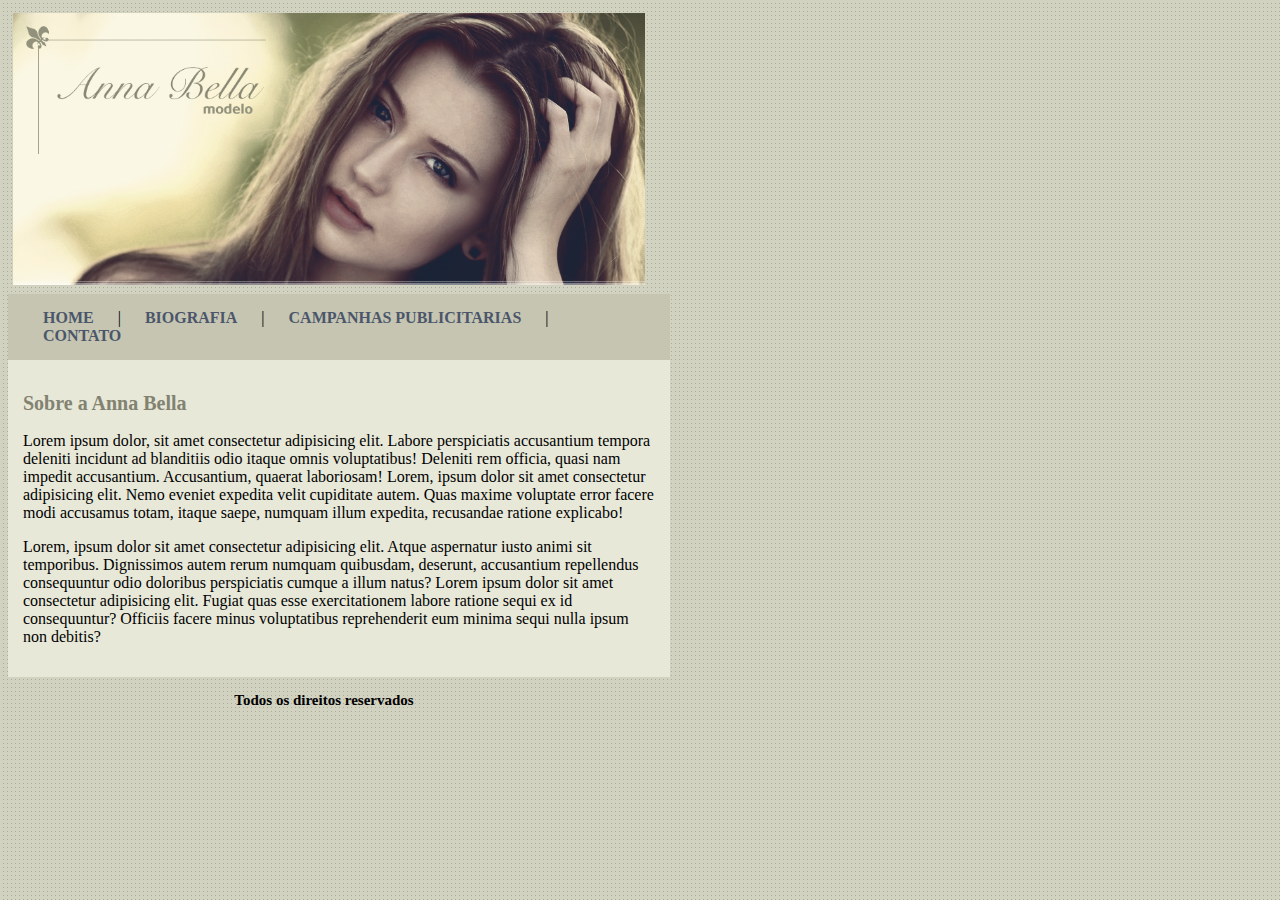
<file: index.html>
<!DOCTYPE html>
<html lang="pt-br">
<head>
    <meta charset="UTF-8">
    <meta name="viewport" content="width=device-width, initial-scale=1.0">
    <title>Página principal</title>
    <link rel="stylesheet" href="estilo.css">
</head>
<body>
    <div>
        <img src="imagens/capa.png" alt="">
    </div>
    <div class="menu">
        <a href="index.html">HOME </a> |
        <a href="biografia.html">BIOGRAFIA</a> |
        <a href="campanhasPublicitarias.html">CAMPANHAS PUBLICITARIAS</a> |
        <a href="contato.html">CONTATO</a>
    </div>
    <div class="conteudo">
        <h2>Sobre a Anna Bella</h2>
        <p>
            Lorem ipsum dolor, sit amet consectetur adipisicing elit. Labore perspiciatis accusantium tempora deleniti incidunt ad blanditiis odio itaque omnis voluptatibus! Deleniti rem officia, quasi nam impedit accusantium. Accusantium, quaerat laboriosam! Lorem, ipsum dolor sit amet consectetur adipisicing elit. Nemo eveniet expedita velit cupiditate autem. Quas maxime voluptate error facere modi accusamus totam, itaque saepe, numquam illum expedita, recusandae ratione explicabo!
        </p>

        <p>
            Lorem, ipsum dolor sit amet consectetur adipisicing elit. Atque aspernatur iusto animi sit temporibus. Dignissimos autem rerum numquam quibusdam, deserunt, accusantium repellendus consequuntur odio doloribus perspiciatis cumque a illum natus? Lorem ipsum dolor sit amet consectetur adipisicing elit. Fugiat quas esse exercitationem labore ratione sequi ex id consequuntur? Officiis facere minus voluptatibus reprehenderit eum minima sequi nulla ipsum non debitis?
        </p>
    </div>
    <div class="rodape">
        <p>Todos os direitos reservados</p>
    </div>
</body>
</html>
</file>
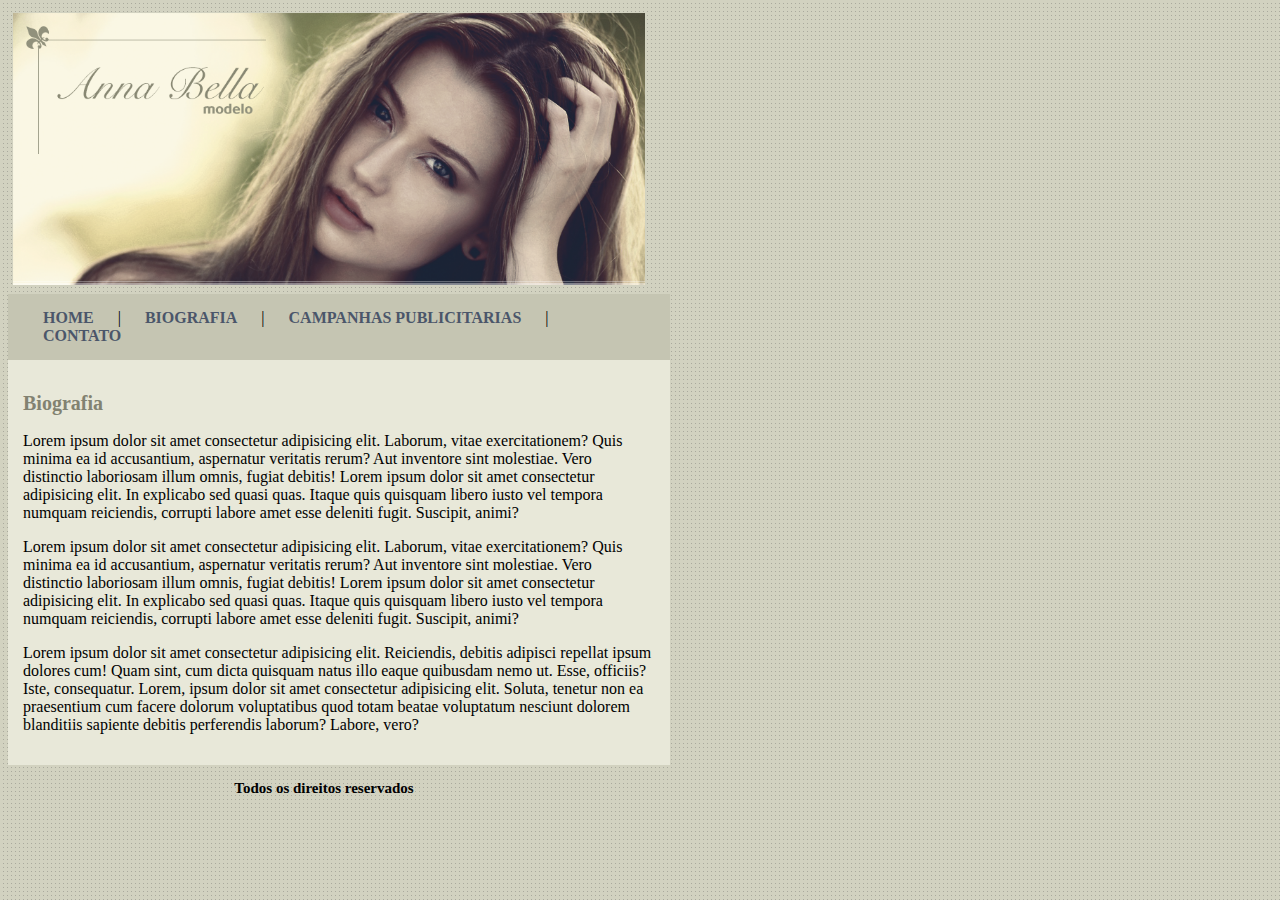
<file: biografia.html>
<!DOCTYPE html>
<html lang="pt-br">
<head>
    <meta charset="UTF-8">
    <meta name="viewport" content="width=device-width, initial-scale=1.0">
    <title>Biografia</title>
    <link rel="stylesheet" href="estilo.css">
</head>
<body>
    <div>
        <img src="imagens/capa.png" alt="">
    </div>
    <div class="menu">
        <a href="index.html">HOME</a> |
        <a href="biografia.html">BIOGRAFIA</a> |
        <a href="campanhasPublicitarias.html">CAMPANHAS PUBLICITARIAS</a> |
        <a href="contato.html">CONTATO</a>
    </div>
    <div class="conteudo">
        <h2>Biografia</h2>
        <p>
            Lorem ipsum dolor sit amet consectetur adipisicing elit. Laborum, vitae exercitationem? Quis minima ea id accusantium, aspernatur veritatis rerum? Aut inventore sint molestiae. Vero distinctio laboriosam illum omnis, fugiat debitis! Lorem ipsum dolor sit amet consectetur adipisicing elit. In explicabo sed quasi quas. Itaque quis quisquam libero iusto vel tempora numquam reiciendis, corrupti labore amet esse deleniti fugit. Suscipit, animi?
        </p>

        <p>
            Lorem ipsum dolor sit amet consectetur adipisicing elit. Laborum, vitae exercitationem? Quis minima ea id
            accusantium, aspernatur veritatis rerum? Aut inventore sint molestiae. Vero distinctio laboriosam illum omnis,
            fugiat debitis! Lorem ipsum dolor sit amet consectetur adipisicing elit. In explicabo sed quasi quas. Itaque quis
            quisquam libero iusto vel tempora numquam reiciendis, corrupti labore amet esse deleniti fugit. Suscipit, animi?
        </p>

        <p>
            Lorem ipsum dolor sit amet consectetur adipisicing elit. Reiciendis, debitis adipisci repellat ipsum dolores cum! Quam sint, cum dicta quisquam natus illo eaque quibusdam nemo ut. Esse, officiis? Iste, consequatur. Lorem, ipsum dolor sit amet consectetur adipisicing elit. Soluta, tenetur non ea praesentium cum facere dolorum voluptatibus quod totam beatae voluptatum nesciunt dolorem blanditiis sapiente debitis perferendis laborum? Labore, vero?
        </p>
    </div>
    <div class="rodape">
        <p>Todos os direitos reservados</p>
    </div>
</body>
</html>
</file>
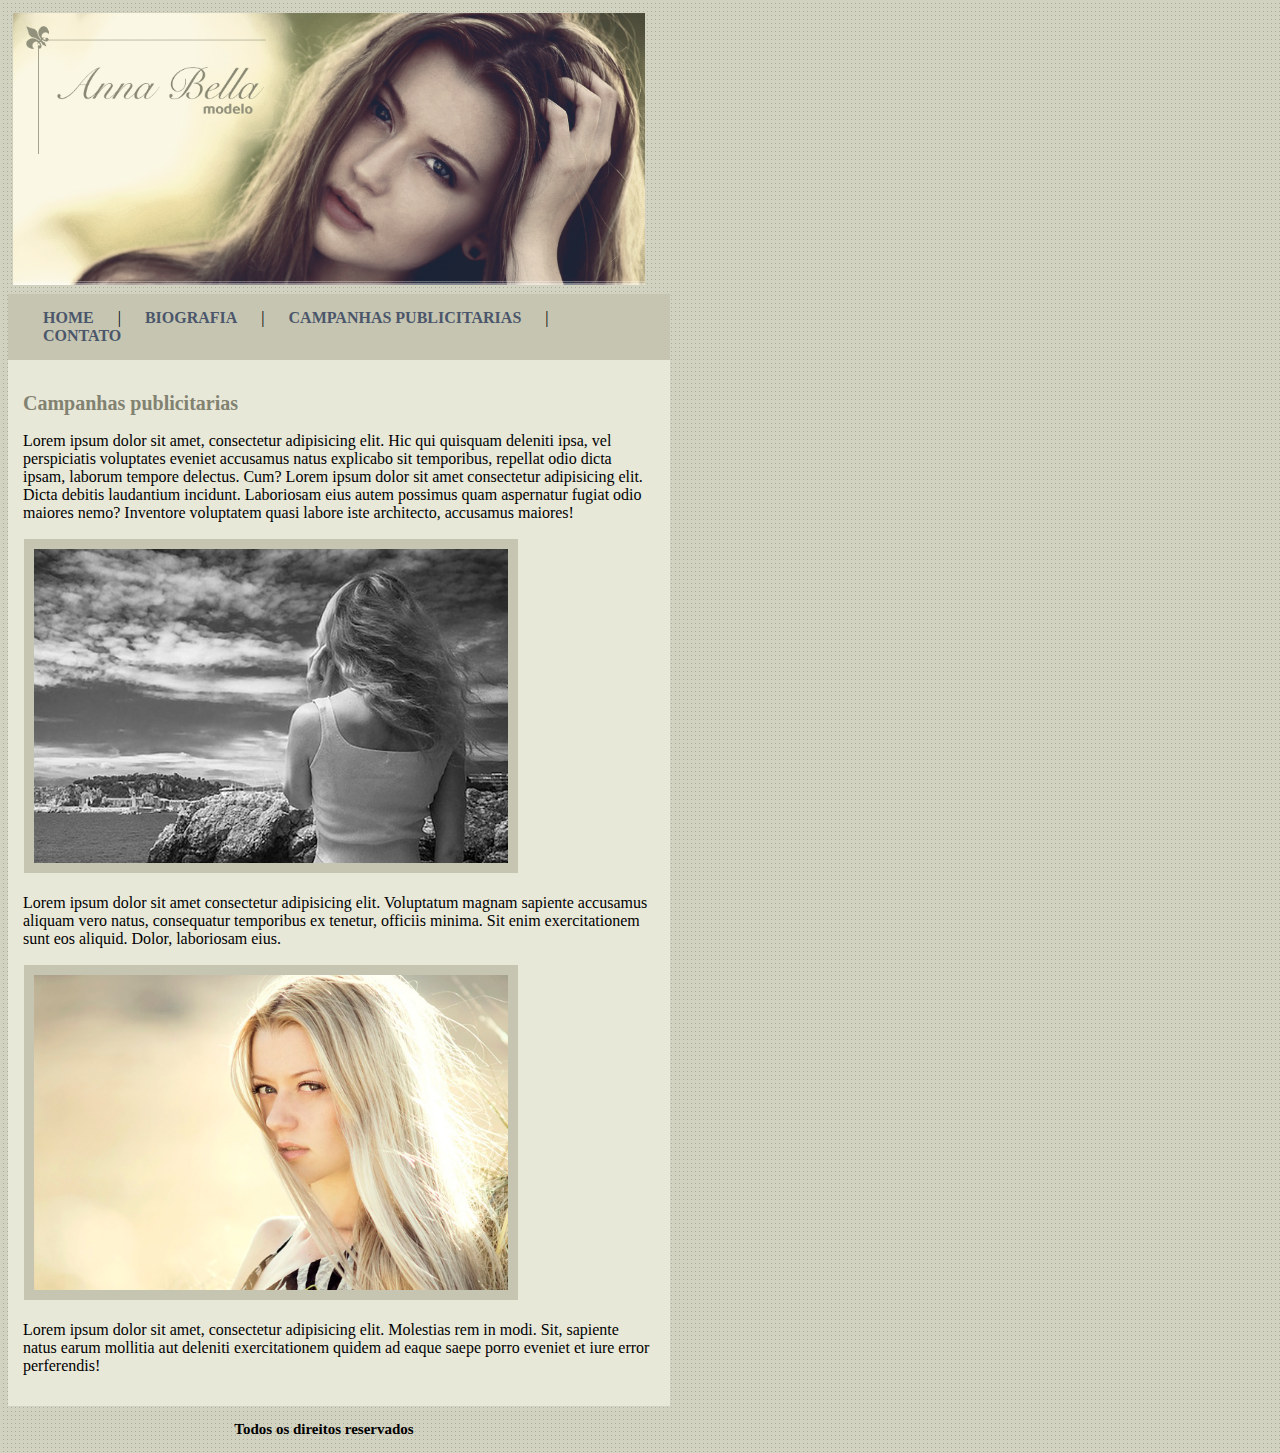
<file: campanhasPublicitarias.html>
<!DOCTYPE html>
<html lang="pt-br">
<head>
    <meta charset="UTF-8">
    <meta name="viewport" content="width=device-width, initial-scale=1.0">
    <title>Campanhas Publicitarias</title>
    <link rel="stylesheet" href="estilo.css">
</head>
<body>
    <div>
        <img src="imagens/capa.png" alt="">
    </div>
    <div class="menu">
        <a href="index.html">HOME</a> |
        <a href="biografia.html">BIOGRAFIA</a> |
        <a href="campanhasPublicitarias.html">CAMPANHAS PUBLICITARIAS</a> |
        <a href="contato.html">CONTATO</a>
    </div>
    <div class="conteudo">
        <h2>Campanhas publicitarias</h2>
        <p>
            Lorem ipsum dolor sit amet, consectetur adipisicing elit. Hic qui quisquam deleniti ipsa, vel perspiciatis voluptates eveniet accusamus natus explicabo sit temporibus, repellat odio dicta ipsam, laborum tempore delectus. Cum? Lorem ipsum dolor sit amet consectetur adipisicing elit. Dicta debitis laudantium incidunt. Laboriosam eius autem possimus quam aspernatur fugiat odio maiores nemo? Inventore voluptatem quasi labore iste architecto, accusamus maiores!
        </p>

        <img src="imagens/foto1.png" alt="" class="fotos">

        <p>
            Lorem ipsum dolor sit amet consectetur adipisicing elit. Voluptatum magnam sapiente accusamus aliquam vero natus, consequatur temporibus ex tenetur, officiis minima. Sit enim exercitationem sunt eos aliquid. Dolor, laboriosam eius.
        </p>

        <img src="imagens/foto2.png" alt="" class="fotos">

        <p>Lorem ipsum dolor sit amet, consectetur adipisicing elit. Molestias rem in modi. Sit, sapiente natus earum mollitia aut deleniti exercitationem quidem ad eaque saepe porro eveniet et iure error perferendis!</p>
    </div>
    <div class="rodape">
        <p>Todos os direitos reservados</p>
    </div>
</body>
</html>
</file>
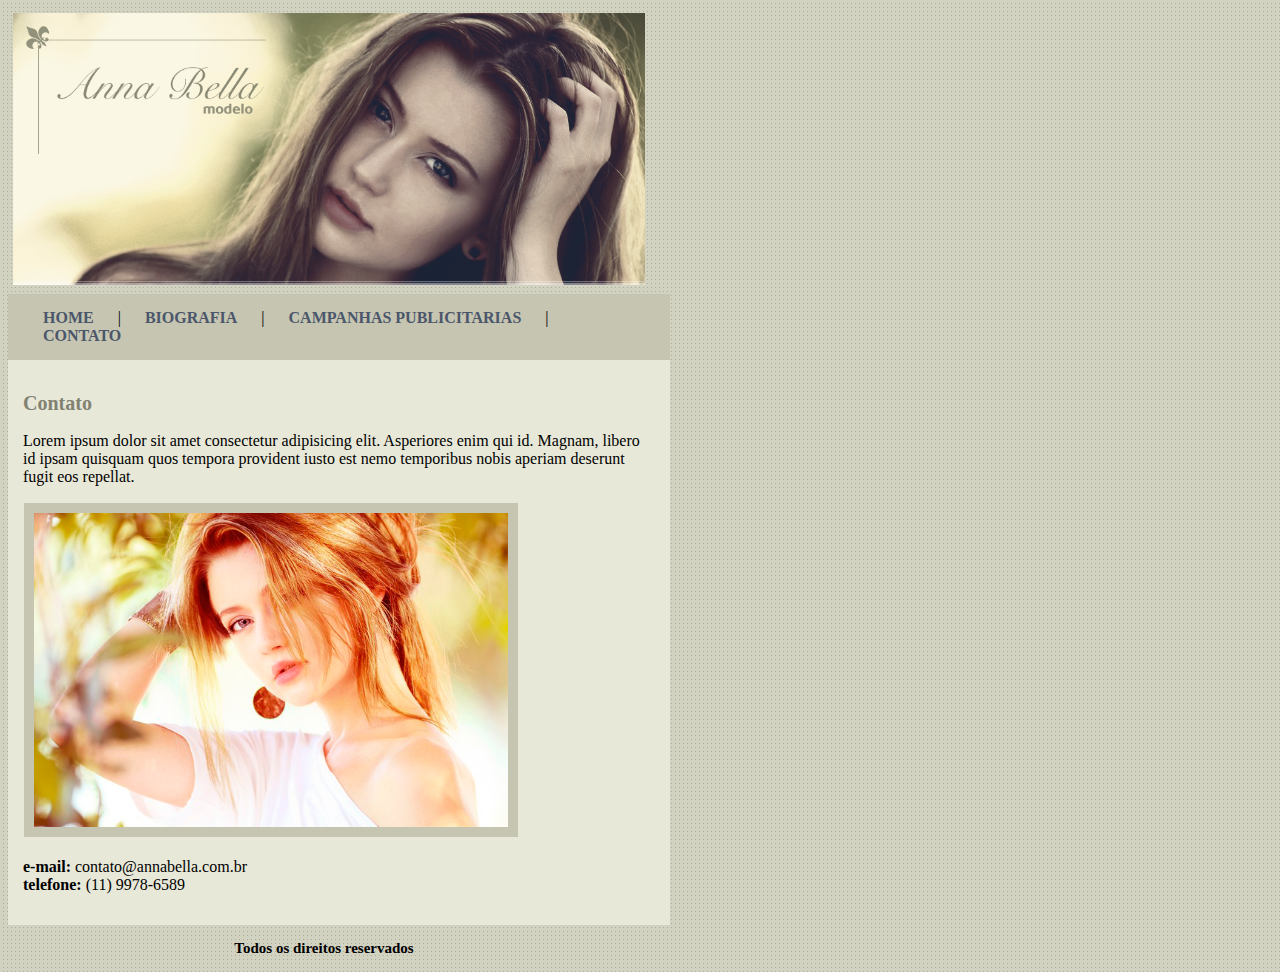
<file: contato.html>
<!DOCTYPE html>
<html lang="pt-br">
<head>
    <meta charset="UTF-8">
    <meta name="viewport" content="width=device-width, initial-scale=1.0">
    <title>Contato</title>
    <link rel="stylesheet" href="estilo.css">
</head>
<body>
    <div>
        <img src="imagens/capa.png" alt="">
    </div>
    <div class="menu">
        <a href="index.html">HOME</a> |
        <a href="biografia.html">BIOGRAFIA</a> |
        <a href="campanhasPublicitarias.html">CAMPANHAS PUBLICITARIAS</a> |
        <a href="contato.html">CONTATO</a>
    </div>
    <div class="conteudo">
        <h2>Contato</h2>
        <p>
            Lorem ipsum dolor sit amet consectetur adipisicing elit. Asperiores enim qui id. Magnam, libero id ipsam quisquam quos tempora provident iusto est nemo temporibus nobis aperiam deserunt fugit eos repellat.
        </p>

        <img src="imagens/foto3.png" alt="" class="fotos">

        <p>
            <strong>e-mail:</strong> contato@annabella.com.br <br>
            <strong>telefone:</strong> (11) 9978-6589
        </p>
    </div>
    <div class="rodape">
        <p>Todos os direitos reservados</p>
    </div>
</body>
</html>
</file>
<file: estilo.css>
body {
    background-image: url(imagens/fundo.png);
}

div img {
    width: 50%;
    margin: 5px;
}
div a {
    padding: 20px;
    text-decoration: none;
    color: #4b566a;
    font-weight: bold;
}

.menu {
    background: #c5c5b2;
    width: 50%;
    padding: 15px;
}

.conteudo {
    background: #e8e8d9;
    width: 50%;
    padding: 15px;
}

div h2 {
    font-size: 20px;
    color: #828271;
}

.rodape {
    font-weight: bold;
    font-size: 15px;
    width: 50%;
    text-align: center;
}

.fotos {
    width: 75%;
    border: 10px solid #c5c5b2;
    margin: 1px;
}
</file>
